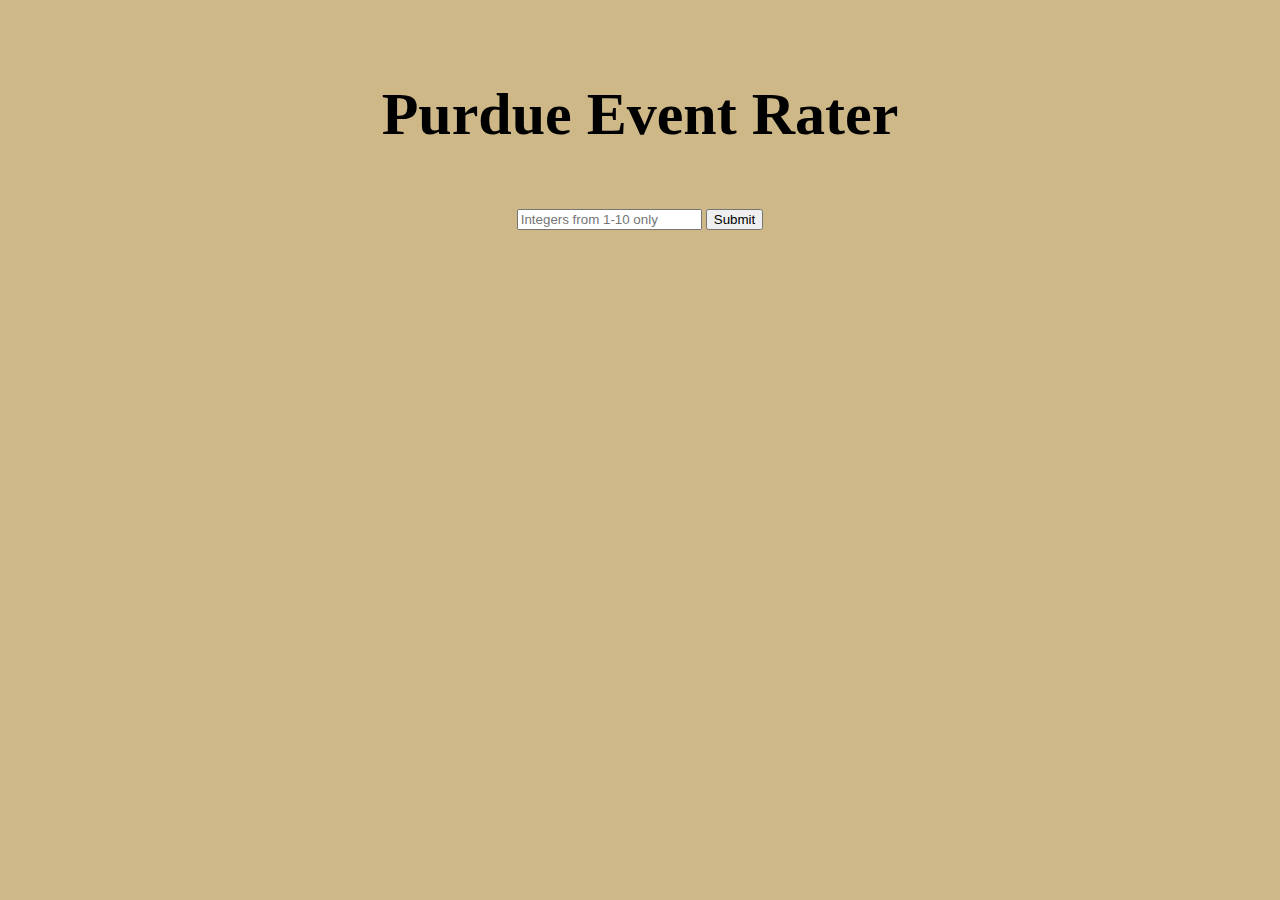
<file: rating/index.html>
<!DOCTYPE html>
<html lang="en">
<head>
    <meta charset="UTF-8">
    <title>Rating Form</title>
    <link rel="stylesheet" href="../general.css">
    <link rel="stylesheet" href="index.css">
</head>
<body>
	<div>
    <h1><a href="index.html" id="home">Purdue Event Rater</a></h1>
  </div>
  <div id="inputs">
    <h2 id="title" name="ename"></h2>
    <input type="text" id="user-rating" placeholder="Integers from 1-10 only" name="rating">
    <button id="rating-btn">Submit</button>
  </div>

<script src="https://code.jquery.com/jquery-3.4.0.min.js"></script>
<script src="index.js"></script>
</body>
</html>
</file>
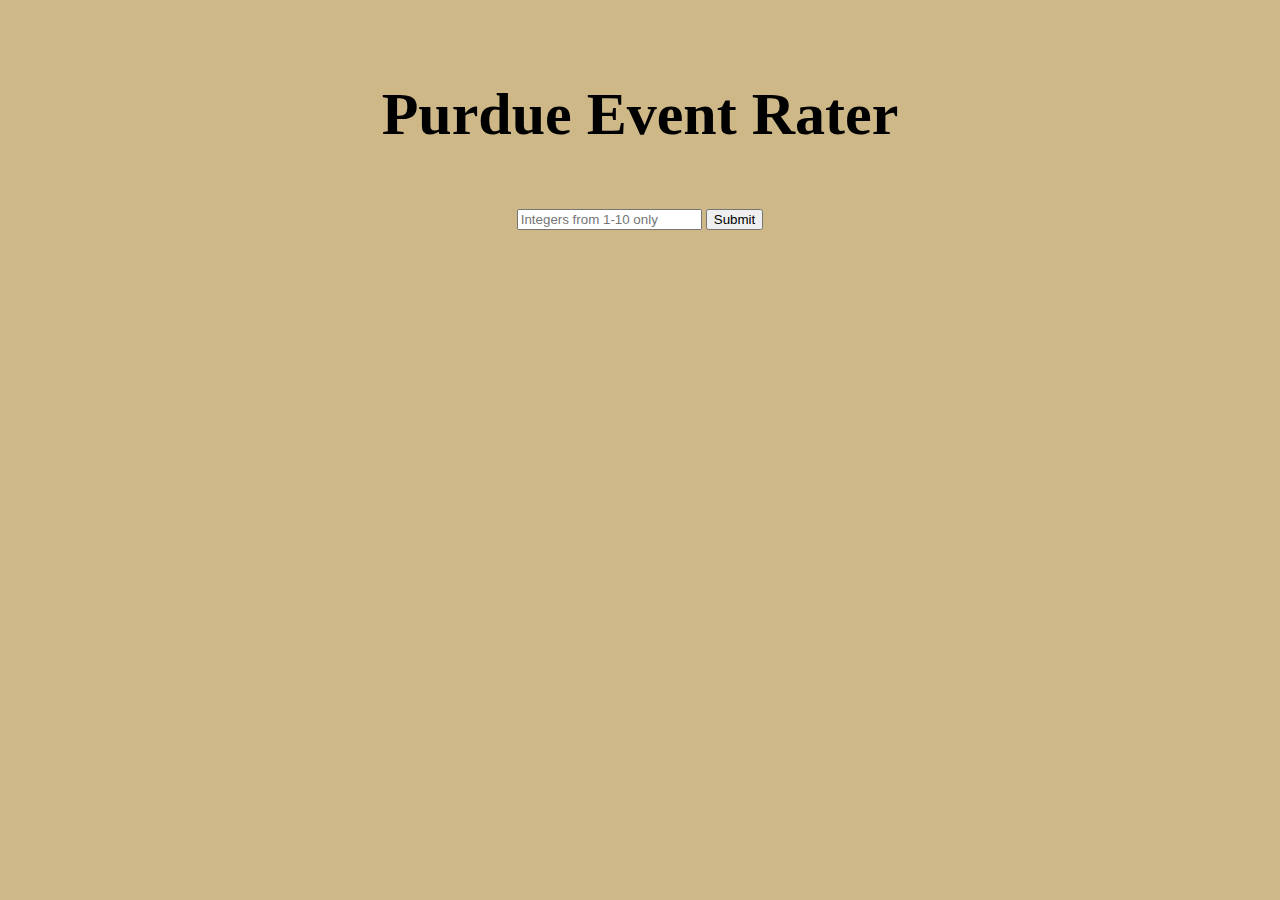
<file: rating/rating.html>
<!DOCTYPE html>
<html lang="en">
<head>
    <meta charset="UTF-8">
    <title>Rating Form</title>
    <link rel="stylesheet" href="../general.css">
    <link rel="stylesheet" href="index.css">
</head>
<body>
	<div>
    <h1><a href="index.html" id="home">Purdue Event Rater</a></h1>
  </div>
  <div id="inputs">
    <h2 id="title"></h2>
    <input type="text" id="user-rating" placeholder="Integers from 1-10 only" name="rating">
    <input type="submit" name="">
  </div>

<script src="https://code.jquery.com/jquery-3.4.0.min.js"></script>
<script src="index.js"></script>
</body>
</html>
</file>
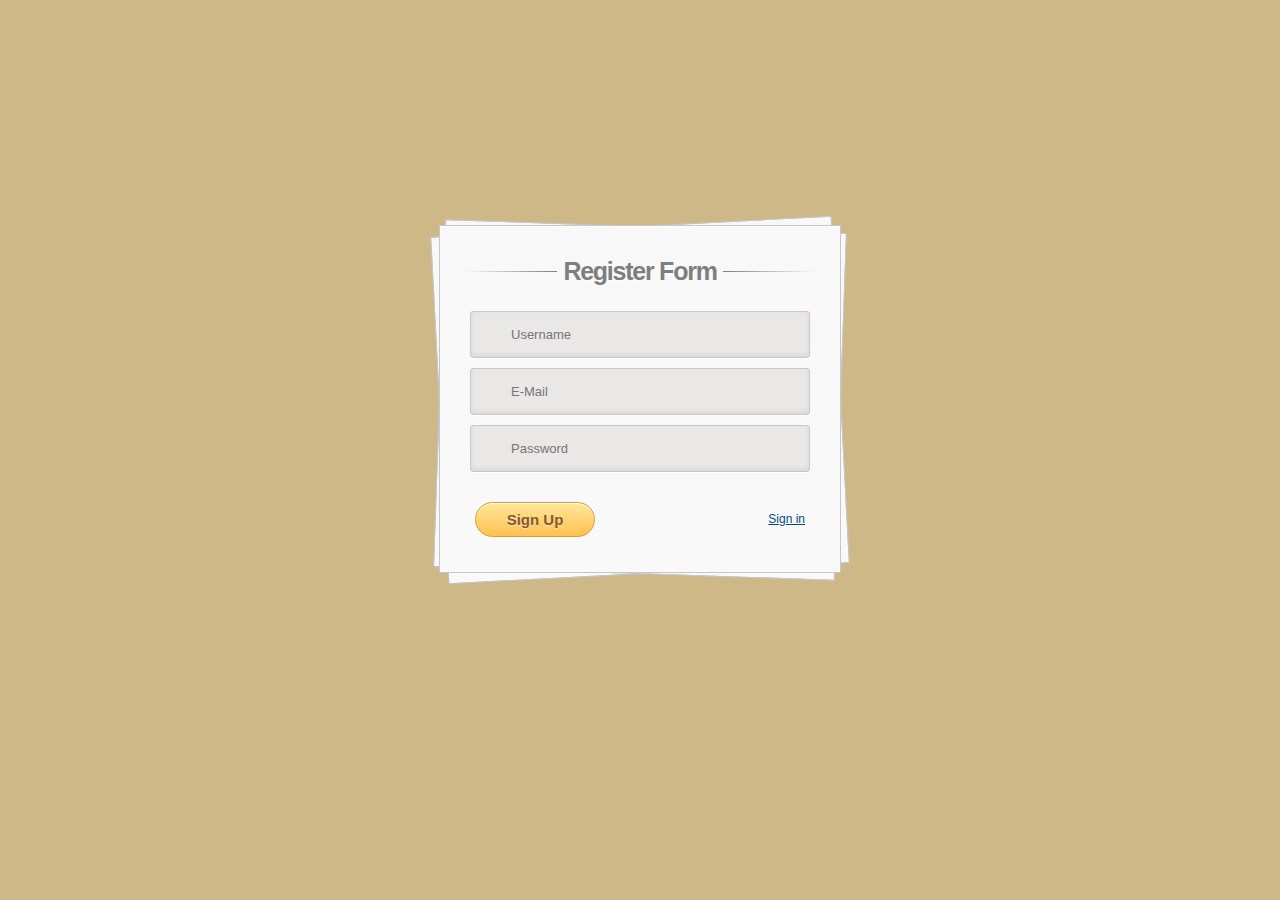
<file: register/signup.html>
<!DOCTYPE html>
<html lang="en" ng-app="myApp" class="no-js">
<head>
  <meta charset="utf-8">
  <meta http-equiv="X-UA-Compatible" content="IE=edge">
  <title>Login in</title>
  <meta name="description" content="">
  <meta name="viewport" content="width=device-width, initial-scale=1">
  <link rel="stylesheet" href="signup.css">
</head>
<body>
  <div class="container">
    <section id="content">
      <form action="" id="register-form">
        <h1>Register Form</h1>
        <div>
          <input type="text" name="username" placeholder="Username" required="" id="username" />
        </div>
        <div>
          <input type="email" name="email" placeholder="E-Mail" required="" id="email" />
        </div>
        <div>
          <input type="password" name="password" placeholder="Password" required="" id="password" />
        </div>
        <div>
          <input type="submit" value="Sign Up" />
          <a href="../login/login.html">Sign in</a>
        </div>
      </form>
    </section>
  </div>

  <script src="https://code.jquery.com/jquery-3.4.0.min.js"></script>
  <script src="register.js"></script>
  
</body>
</html>
</file>
<file: general.css>
body {
  width: 1000px;
  margin: auto;
  background-color: #CEB888;
}

table {
  background-color: white;
}

h1 {
  padding: 40px 0px 20px 0px;
  font-size: 60px;
  text-align: center;
  font-family:'Times New Roman';
}

h3 {
  font-family:'Times New Roman';
}

p {
  font-size: 15px;
  font-weight: normal;
}

table {
  border-collapse: collapse;
  width: 100%; 
  border: 1px solid #ddd;
  font-size: 18px;
}

th, td {
  border: 1px solid #ddd;
}

#home:link {
  text-decoration: none;
  cursor: text;
  color: black;
}

#home:visited {
  cursor: text;
  text-decoration: none;
  color: black;
}

#home:active {
  cursor: text;
  text-decoration: none;
  color: black;
}

#home:hover {
  cursor: pointer;
  text-decoration: none;
  color: black;
}

#note {
  color: #fb2525;
  text-align: center;
  text-decoration: underline;
}

#leaderboard {
  text-align: center;
}

#mainbody {
  width: 800px;
  margin: 0 auto;
}
</file>
<file: rating/index.css>
#inputs {
	padding-top: 250; 
  display: block;
  margin: auto;
  text-align: center;
  height: 100%;
}

h2 {
	text-align: center;
}
</file>
<file: register/signup.css>
html, body, div, span, applet, object, iframe,
h1, h2, h3, h4, h5, h6, p, blockquote, pre,
a, abbr, acronym, address, big, cite, code,
del, dfn, em, font, img, ins, kbd, q, s, samp,
small, strike, strong, sub, sup, tt, var,
b, u, i, center,
dl, dt, dd, ol, ul, li,
fieldset, form, label, legend,
table, caption, tbody, tfoot, thead, tr, th, td {
    margin: 0;
    padding: 0;
    border: 0;
    outline: 0;
    font-size: 100%;
    vertical-align: baseline;
    background: transparent;
}
body {
    background-color: #CEB888;
    color: #000;
    font: 14px Arial;
    margin: 0 auto;
    padding: 0;
    position: relative;
}
h1{ font-size:28px;}
h2{ font-size:26px;}
h3{ font-size:18px;}
h4{ font-size:16px;}
h5{ font-size:14px;}
h6{ font-size:12px;}
h1,h2,h3,h4,h5,h6{ color:#563D64;}
small{ font-size:10px;}
b, strong{ font-weight:bold;}
a{ text-decoration: none; }
a:hover{ text-decoration: underline; }
.left { float:left; }
.right { float:right; }
.alignleft { float: left; margin-right: 15px; }
.alignright { float: right; margin-left: 15px; }
.clearfix:after,
form:after {
    content: ".";
    display: block;
    height: 0;
    clear: both;
    visibility: hidden;
}

.container {
    padding-top: 200px;
}

.container { margin: 25px auto; position: relative; width: 900px; }
#content {
    background: #f9f9f9;
    background: -moz-linear-gradient(top,  rgba(248,248,248,1) 0%, rgba(249,249,249,1) 100%);
    background: -webkit-linear-gradient(top,  rgba(248,248,248,1) 0%,rgba(249,249,249,1) 100%);
    background: -o-linear-gradient(top,  rgba(248,248,248,1) 0%,rgba(249,249,249,1) 100%);
    background: -ms-linear-gradient(top,  rgba(248,248,248,1) 0%,rgba(249,249,249,1) 100%);
    background: linear-gradient(top,  rgba(248,248,248,1) 0%,rgba(249,249,249,1) 100%);
    filter: progid:DXImageTransform.Microsoft.gradient( startColorstr='#f8f8f8', endColorstr='#f9f9f9',GradientType=0 );
    -webkit-box-shadow: 0 1px 0 #fff inset;
    -moz-box-shadow: 0 1px 0 #fff inset;
    -ms-box-shadow: 0 1px 0 #fff inset;
    -o-box-shadow: 0 1px 0 #fff inset;
    box-shadow: 0 1px 0 #fff inset;
    border: 1px solid #c4c6ca;
    margin: 0 auto;
    padding: 25px 0 0;
    position: relative;
    text-align: center;
    text-shadow: 0 1px 0 #fff;
    width: 400px;
}
#content h1 {
    color: #7E7E7E;
    font: bold 25px Helvetica, Arial, sans-serif;
    letter-spacing: -0.05em;
    line-height: 20px;
    margin: 10px 0 30px;
}
#content h1:before,
#content h1:after {
    content: "";
    height: 1px;
    position: absolute;
    top: 10px;
    width: 27%;
}
#content h1:after {
    background: rgb(126,126,126);
    background: -moz-linear-gradient(left,  rgba(126,126,126,1) 0%, rgba(255,255,255,1) 100%);
    background: -webkit-linear-gradient(left,  rgba(126,126,126,1) 0%,rgba(255,255,255,1) 100%);
    background: -o-linear-gradient(left,  rgba(126,126,126,1) 0%,rgba(255,255,255,1) 100%);
    background: -ms-linear-gradient(left,  rgba(126,126,126,1) 0%,rgba(255,255,255,1) 100%);
    background: linear-gradient(left,  rgba(126,126,126,1) 0%,rgba(255,255,255,1) 100%);
    right: 0;
}
#content h1:before {
    background: rgb(126,126,126);
    background: -moz-linear-gradient(right,  rgba(126,126,126,1) 0%, rgba(255,255,255,1) 100%);
    background: -webkit-linear-gradient(right,  rgba(126,126,126,1) 0%,rgba(255,255,255,1) 100%);
    background: -o-linear-gradient(right,  rgba(126,126,126,1) 0%,rgba(255,255,255,1) 100%);
    background: -ms-linear-gradient(right,  rgba(126,126,126,1) 0%,rgba(255,255,255,1) 100%);
    background: linear-gradient(right,  rgba(126,126,126,1) 0%,rgba(255,255,255,1) 100%);
    left: 0;
}
#content:after,
#content:before {
    background: #f9f9f9;
    background: -moz-linear-gradient(top,  rgba(248,248,248,1) 0%, rgba(249,249,249,1) 100%);
    background: -webkit-linear-gradient(top,  rgba(248,248,248,1) 0%,rgba(249,249,249,1) 100%);
    background: -o-linear-gradient(top,  rgba(248,248,248,1) 0%,rgba(249,249,249,1) 100%);
    background: -ms-linear-gradient(top,  rgba(248,248,248,1) 0%,rgba(249,249,249,1) 100%);
    background: linear-gradient(top,  rgba(248,248,248,1) 0%,rgba(249,249,249,1) 100%);
    filter: progid:DXImageTransform.Microsoft.gradient( startColorstr='#f8f8f8', endColorstr='#f9f9f9',GradientType=0 );
    border: 1px solid #c4c6ca;
    content: "";
    display: block;
    height: 100%;
    left: -1px;
    position: absolute;
    width: 100%;
}
#content:after {
    -webkit-transform: rotate(2deg);
    -moz-transform: rotate(2deg);
    -ms-transform: rotate(2deg);
    -o-transform: rotate(2deg);
    transform: rotate(2deg);
    top: 0;
    z-index: -1;
}
#content:before {
    -webkit-transform: rotate(-3deg);
    -moz-transform: rotate(-3deg);
    -ms-transform: rotate(-3deg);
    -o-transform: rotate(-3deg);
    transform: rotate(-3deg);
    top: 0;
    z-index: -2;
}
#content form { margin: 0 20px; position: relative }
#content form input[type="text"],
#content form input[type="email"],
#content form input[type="password"] {
    -webkit-border-radius: 3px;
    -moz-border-radius: 3px;
    -ms-border-radius: 3px;
    -o-border-radius: 3px;
    border-radius: 3px;
    -webkit-box-shadow: 0 1px 0 #fff, 0 -2px 5px rgba(0,0,0,0.08) inset;
    -moz-box-shadow: 0 1px 0 #fff, 0 -2px 5px rgba(0,0,0,0.08) inset;
    -ms-box-shadow: 0 1px 0 #fff, 0 -2px 5px rgba(0,0,0,0.08) inset;
    -o-box-shadow: 0 1px 0 #fff, 0 -2px 5px rgba(0,0,0,0.08) inset;
    box-shadow: 0 1px 0 #fff, 0 -2px 5px rgba(0,0,0,0.08) inset;
    -webkit-transition: all 0.5s ease;
    -moz-transition: all 0.5s ease;
    -ms-transition: all 0.5s ease;
    -o-transition: all 0.5s ease;
    transition: all 0.5s ease;
    background: #eae7e7 url(https://cssdeck.com/uploads/media/items/8/8bcLQqF.png) no-repeat;
    border: 1px solid #c8c8c8;
    color: #777;
    font: 13px Helvetica, Arial, sans-serif;
    margin: 0 0 10px;
    padding: 15px 10px 15px 40px;
    width: 80%;
}
#content form input[type="text"]:focus,
#content form input[type="email"]:focus,
#content form input[type="password"]:focus {
    -webkit-box-shadow: 0 0 2px #ed1c24 inset;
    -moz-box-shadow: 0 0 2px #ed1c24 inset;
    -ms-box-shadow: 0 0 2px #ed1c24 inset;
    -o-box-shadow: 0 0 2px #ed1c24 inset;
    box-shadow: 0 0 2px #ed1c24 inset;
    background-color: #fff;
    border: 1px solid #ed1c24;
    outline: none;
}
#username { background-position: 10px 10px !important }
#email { background-position: 10px 10px !important }
#password { background-position: 10px -53px !important }
#content form input[type="submit"] {
    background: rgb(254,231,154);
    background: -moz-linear-gradient(top,  rgba(254,231,154,1) 0%, rgba(254,193,81,1) 100%);
    background: -webkit-linear-gradient(top,  rgba(254,231,154,1) 0%,rgba(254,193,81,1) 100%);
    background: -o-linear-gradient(top,  rgba(254,231,154,1) 0%,rgba(254,193,81,1) 100%);
    background: -ms-linear-gradient(top,  rgba(254,231,154,1) 0%,rgba(254,193,81,1) 100%);
    background: linear-gradient(top,  rgba(254,231,154,1) 0%,rgba(254,193,81,1) 100%);
    filter: progid:DXImageTransform.Microsoft.gradient( startColorstr='#fee79a', endColorstr='#fec151',GradientType=0 );
    -webkit-border-radius: 30px;
    -moz-border-radius: 30px;
    -ms-border-radius: 30px;
    -o-border-radius: 30px;
    border-radius: 30px;
    -webkit-box-shadow: 0 1px 0 rgba(255,255,255,0.8) inset;
    -moz-box-shadow: 0 1px 0 rgba(255,255,255,0.8) inset;
    -ms-box-shadow: 0 1px 0 rgba(255,255,255,0.8) inset;
    -o-box-shadow: 0 1px 0 rgba(255,255,255,0.8) inset;
    box-shadow: 0 1px 0 rgba(255,255,255,0.8) inset;
    border: 1px solid #D69E31;
    color: #85592e;
    cursor: pointer;
    float: left;
    font: bold 15px Helvetica, Arial, sans-serif;
    height: 35px;
    margin: 20px 0 35px 15px;
    position: relative;
    text-shadow: 0 1px 0 rgba(255,255,255,0.5);
    width: 120px;
}
#content form input[type="submit"]:hover {
    background: rgb(254,193,81);
    background: -moz-linear-gradient(top,  rgba(254,193,81,1) 0%, rgba(254,231,154,1) 100%);
    background: -webkit-linear-gradient(top,  rgba(254,193,81,1) 0%,rgba(254,231,154,1) 100%);
    background: -o-linear-gradient(top,  rgba(254,193,81,1) 0%,rgba(254,231,154,1) 100%);
    background: -ms-linear-gradient(top,  rgba(254,193,81,1) 0%,rgba(254,231,154,1) 100%);
    background: linear-gradient(top,  rgba(254,193,81,1) 0%,rgba(254,231,154,1) 100%);
    filter: progid:DXImageTransform.Microsoft.gradient( startColorstr='#fec151', endColorstr='#fee79a',GradientType=0 );
}
#content form div a {
    color: #004a80;
    float: right;
    font-size: 12px;
    margin: 30px 15px 0 0;
    text-decoration: underline;
}
.button {
    background: rgb(247,249,250);
    background: -moz-linear-gradient(top,  rgba(247,249,250,1) 0%, rgba(240,240,240,1) 100%);
    background: -webkit-linear-gradient(top,  rgba(247,249,250,1) 0%,rgba(240,240,240,1) 100%);
    background: -o-linear-gradient(top,  rgba(247,249,250,1) 0%,rgba(240,240,240,1) 100%);
    background: -ms-linear-gradient(top,  rgba(247,249,250,1) 0%,rgba(240,240,240,1) 100%);
    background: linear-gradient(top,  rgba(247,249,250,1) 0%,rgba(240,240,240,1) 100%);
    filter: progid:DXImageTransform.Microsoft.gradient( startColorstr='#f7f9fa', endColorstr='#f0f0f0',GradientType=0 );
    -webkit-box-shadow: 0 1px 2px rgba(0,0,0,0.1) inset;
    -moz-box-shadow: 0 1px 2px rgba(0,0,0,0.1) inset;
    -ms-box-shadow: 0 1px 2px rgba(0,0,0,0.1) inset;
    -o-box-shadow: 0 1px 2px rgba(0,0,0,0.1) inset;
    box-shadow: 0 1px 2px rgba(0,0,0,0.1) inset;
    -webkit-border-radius: 0 0 5px 5px;
    -moz-border-radius: 0 0 5px 5px;
    -o-border-radius: 0 0 5px 5px;
    -ms-border-radius: 0 0 5px 5px;
    border-radius: 0 0 5px 5px;
    border-top: 1px solid #CFD5D9;
    padding: 15px 0;
}
.button a {
    background: url(https://cssdeck.com/uploads/media/items/8/8bcLQqF.png) 0 -112px no-repeat;
    color: #7E7E7E;
    font-size: 17px;
    padding: 2px 0 2px 40px;
    text-decoration: none;
    -webkit-transition: all 0.3s ease;
    -moz-transition: all 0.3s ease;
    -ms-transition: all 0.3s ease;
    -o-transition: all 0.3s ease;
    transition: all 0.3s ease;
}
.button a:hover {
    background-position: 0 -135px;
    color: #00aeef;
}
</file>
